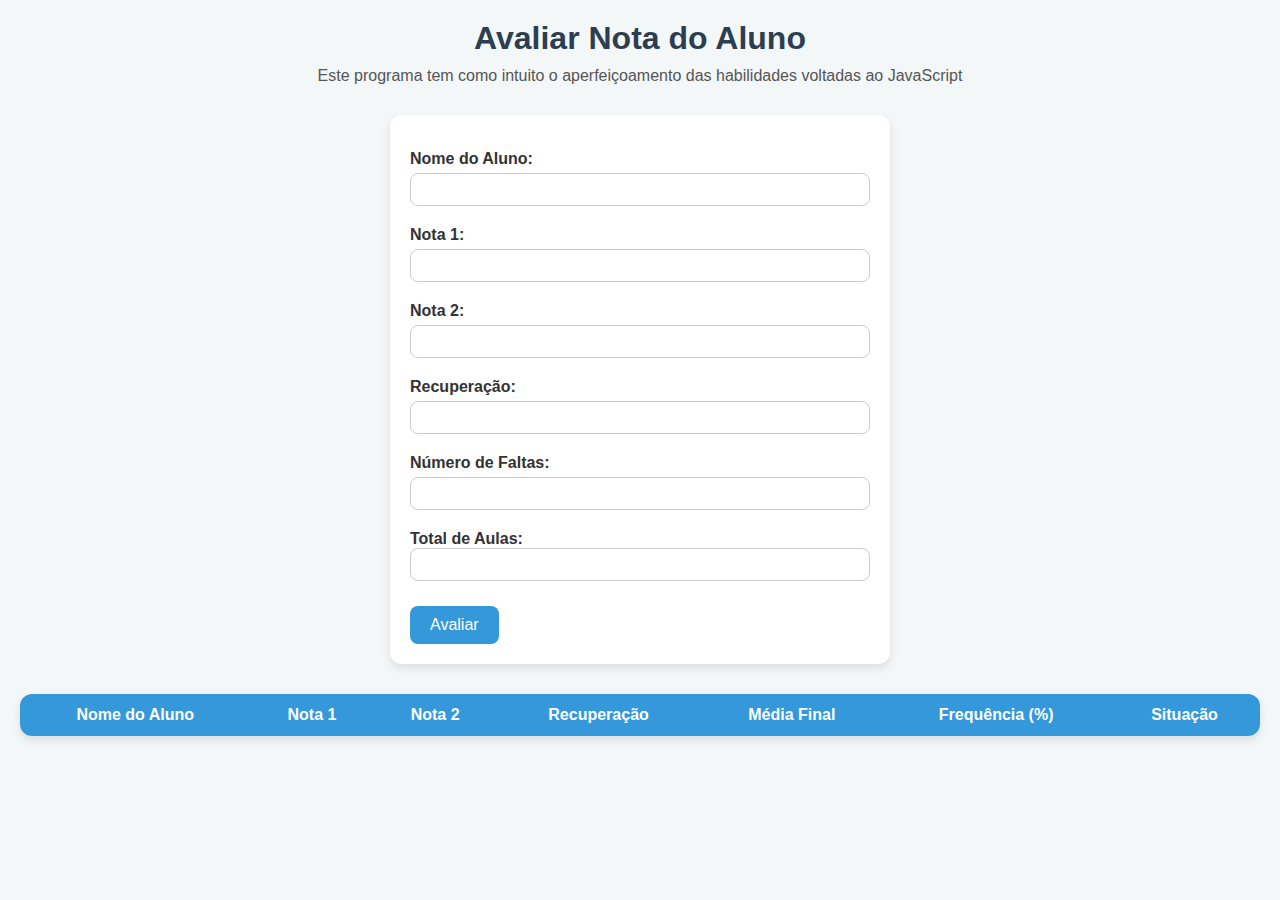
<file: Aula-Gla/aula_js_glau/index.html>
<!DOCTYPE html>
<html lang="en">
<head>
    <meta charset="UTF-8">
    <meta name="viewport" content="width=device-width, initial-scale=1.0">
    <title>Aula Java Script</title>
    <link rel="stylesheet" href="style.css">
</head>
<body>
    
    <header>
        <h1>Avaliar Nota do Aluno</h1>
        <p>Este programa tem como intuito o aperfeiçoamento das habilidades voltadas ao JavaScript</p>
    </header>
    <article>
        <form id="formulario_aluno">
            <label for="nome_aluno">Nome do Aluno:</label>
            <input type="text" id="nome_aluno" name="nome_aluno" required>

            <label for="nota1">Nota 1:</label>
            <input type="number" id="nota1" name="nota1" step="0.01" required>

            <label for="nota2">Nota 2:</label>
            <input type="number" id="nota2" name="nota2" step="0.01" required>

            <label for="Recuperacao">Recuperação:</label>
            <input type="number" id="Recuperacao" name="Recuperacao" step="0.01">

            <label for="Frequencia">Número de Faltas:</label>
            <input type="number" id="Frequencia" name="Frequencia" step="0.01" required>

            <label for="Aulas">
                Total de Aulas:
                <input type="number" id="Aulas" name="Aulas" required>
            </label>

            <button type="submit">Avaliar</button>

     
        </form>
        <table>
            <thead>
                <tr>
                    <th>Nome do Aluno</th>
                    <th>Nota 1</th>
                    <th>Nota 2</th>
                    <th>Recuperação</th>
                    <th>Média Final</th>
                    <th>Frequência (%)</th>
                    <th>Situação</th>
                </tr>
            </thead>
            <tbody id="tabela_corpo">
                <!-- As linhas da tabela serão adicionadas aqui via JavaScript -->
            </tbody>
        </table>
    </article>
    </div>
    <script src="script.js"></script>
</body>


</html>
</file>
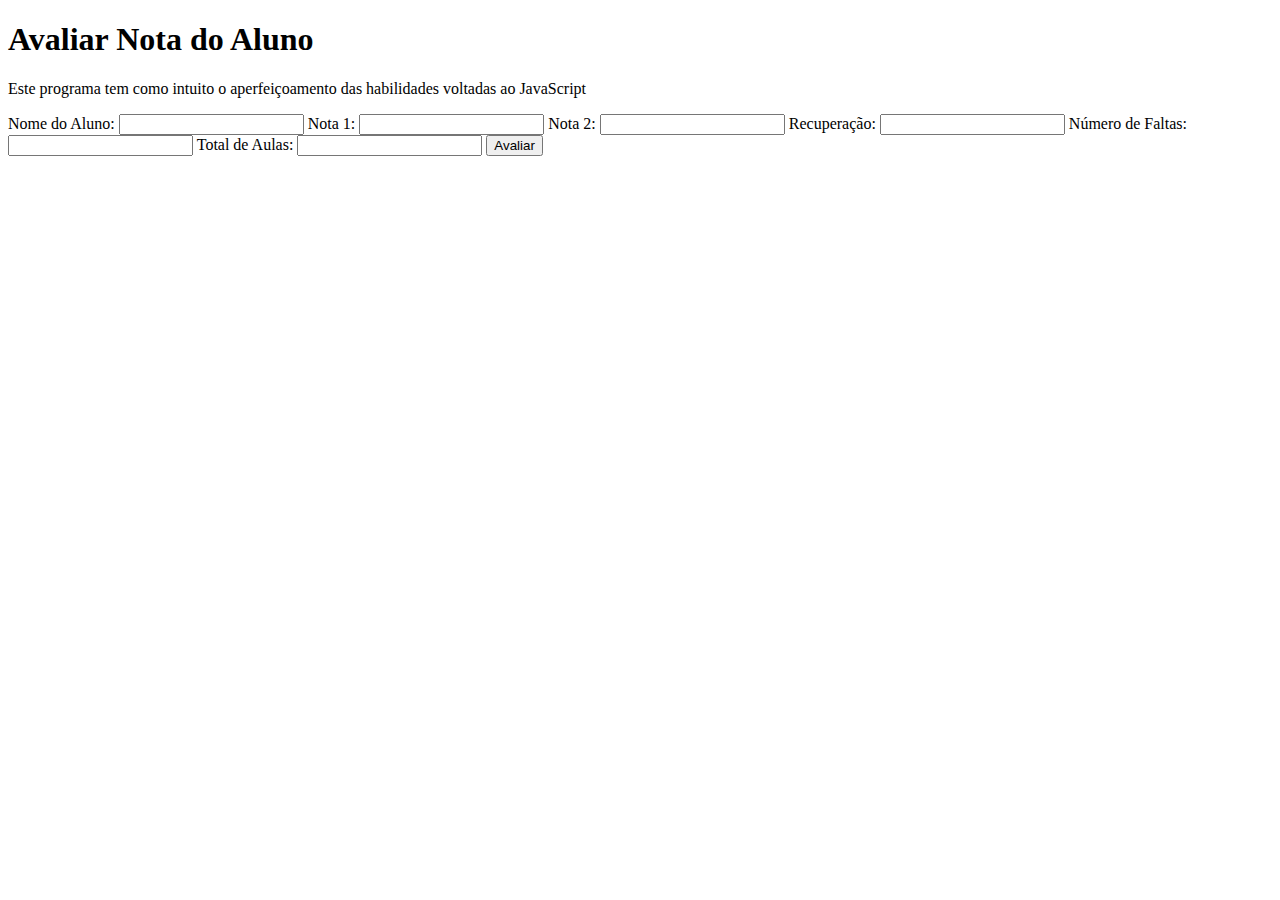
<file: Aula-Gla/aula_js_glau/logic.html>
<!DOCTYPE html>
<html lang="en">
<head>
    <meta charset="UTF-8">
    <meta name="viewport" content="width=device-width, initial-scale=1.0">
    <title>Aula Java Script</title>

</head>
<body>
    <header>
        <h1>Avaliar Nota do Aluno</h1>
        <p>Este programa tem como intuito o aperfeiçoamento das habilidades voltadas ao JavaScript</p>
    <article>
        <form id="formulario_aluno">
            <label for="nome_aluno">Nome do Aluno:</label>
            <input type="text" id="nome_aluno" name="nome_aluno" required>

            <label for="nota1">Nota 1:</label>
            <input type="number" id="nota1" name="nota1" step="0.01" required>

            <label for="nota2">Nota 2:</label>
            <input type="number" id="nota2" name="nota2" step="0.01" required>

            <label for="Recuperacao">Recuperação:</label>
            <input type="number" id="Recuperacao" name="Recuperacao" step="0.01">

            <label for="Frequencia">Número de Faltas:</label>
            <input type="number" id="Frequencia" name="Frequencia" step="0.01" required>

            <label for="Aulas">
                Total de Aulas:
                <input type="number" id="Aulas" name="Aulas" required>
            </label>

            <button type="submit">Avaliar</button>

     
        </form>
    </article>
    <script src="logic.js"></script>
</body>


</html>
</file>
<file: Aula-Gla/aula_js_glau/style.css>
/* ---------- Reset básico ---------- */
* {
    margin: 0;
    padding: 0;
    box-sizing: border-box;
    font-family: 'Arial', sans-serif;
}

/* ---------- Body ---------- */
body {
    background-color: #f4f7f8;
    color: #333;
    padding: 20px;
}

/* ---------- Header ---------- */
header {
    text-align: center;
    margin-bottom: 30px;
}

header h1 {
    font-size: 2rem;
    color: #2c3e50;
    margin-bottom: 10px;
}

header p {
    font-size: 1rem;
    color: #555;
}

/* ---------- Form ---------- */
form {
    background-color: #ffffff;
    padding: 20px;
    border-radius: 12px;
    box-shadow: 0 4px 10px rgba(0,0,0,0.1);
    max-width: 500px;
    margin: 0 auto 30px auto;
}

form label {
    display: block;
    margin-bottom: 5px;
    font-weight: bold;
    margin-top: 15px;
}

form input {
    width: 100%;
    padding: 8px 12px;
    border-radius: 8px;
    border: 1px solid #ccc;
    margin-bottom: 5px;
}

form button {
    margin-top: 15px;
    padding: 10px 20px;
    border: none;
    border-radius: 8px;
    background-color: #3498db;
    color: white;
    font-size: 1rem;
    cursor: pointer;
    transition: 0.3s;
}

form button:hover {
    background-color: #2980b9;
}

/* ---------- Tabela ---------- */
table {
    width: 100%;
    border-collapse: collapse;
    margin: 0 auto;
    background-color: #fff;
    border-radius: 12px;
    overflow: hidden;
    box-shadow: 0 4px 10px rgba(0,0,0,0.1);
}

table thead {
    background-color: #3498db;
    color: white;
}

table th, table td {
    padding: 12px 15px;
    text-align: center;
}

table tbody tr:nth-child(even) {
    background-color: #f4f4f4;
}

/* ---------- Situação colorida ---------- */
.aprovado {
    background-color: #c8e6c9 !important; /* verde claro */
}

.recuperacao {
    background-color: #fff9c4 !important; /* amarelo claro */
}

.reprovado {
    background-color: #ffcdd2 !important; /* vermelho claro */
}

/* ---------- Responsividade ---------- */
@media screen and (max-width: 768px) {
    table, form {
        width: 95%;
    }

    table th, table td {
        padding: 8px 10px;
    }
}
</file>
